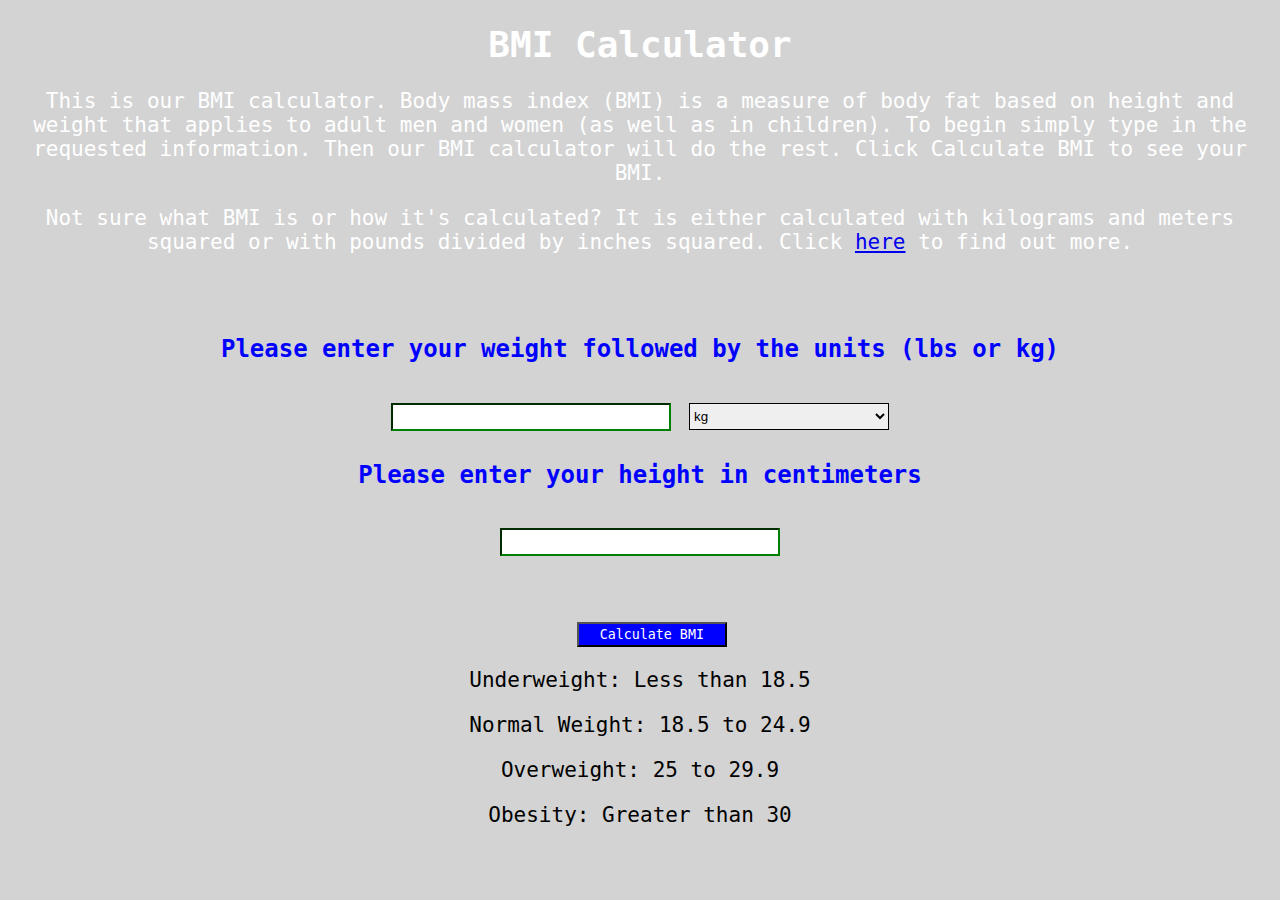
<file: index.html>
<!DOCTYPE html>
<html>
    <head>
        <h1 id = "title"> BMI Calculator</h1>
       
        
        <style>
			.hide{
				display:none;
			}

		</style>
    </head>
    <body>  
       

        <p id = "intro">This is our BMI calculator. Body mass index (BMI) is a measure of body fat based on height and weight that applies to adult men and women (as well as in children). To begin simply type in the requested information. Then our BMI calculator will do the rest. Click Calculate BMI to see your BMI.</p>  
        <p id = "intro">Not sure what BMI is or how it's calculated? It is either calculated with kilograms and meters squared or with pounds divided by inches squared. Click <a href = "info.html">here</a> to find out more.</p>
        <br>
        <br>
        
        <h3 id ="instructions">Please enter your weight followed by the units (lbs or kg)</h3>
    
 
        <p>
            <label></label>
			<input id = "Weight" onclick="clearError()" type = "text" name = "Weight" size = "15" maxlength = "30"/> 
			

            <select onchange="showUnit()" name="weight-unit" id="weight-unit">
                <option value="kg">kg</option>
                <option value="lbs">lbs</option>
            </select>
			
		</p> 
		<p id = "WeightError"></p>
		
	
        <h3 id = "instructions">Please enter your height in <span id = "unit">centimeters</span></h3> 
        <p> 
            <input id = "Height" onclick="clearError()" type = "text" name = "Height" size = "15" maxlength = "30"/>
         </p>
         <p id = "HeightError"></p>
         <br>
         <br>
         
         
         <button onclick = "calcBMI()">Calculate BMI</button>
         
         <p id = "final-BMI"></p>
        
         
        <p id = "yourBMI"></p>
        <p id = "scale">Underweight: Less than 18.5</p>
        <p id = "scale">Normal Weight: 18.5 to 24.9</p>
        <p id = "scale">Overweight: 25 to 29.9</p>
        <p id = "scale">Obesity: Greater than 30</p>

       
         <header>  
            <!--<nav> -->
            <!--    <a href = "info.html">Whats BMI?</a>-->
            <!--</nav> -->
        </header>
        
        <script src="index.js"></script>
        
        <link href = "index.css" type = "text/css" rel = "stylesheet"/> 
    
        
    </body> 
    
   
    
    
</html>
</file>
<file: index.css>
#title{
 font-family:monospace; 
 position:relative;
 text-align:center;
 font-size:36px;
 color:white;
}

body{
    background:lightgray;
    background-image: url("https://cmkt-image-prd.freetls.fastly.net/0.1.0/ps/6686473/910/595/m2/fpnw/wm1/blsqpbv4oxnn0amqxlm4gnq6uktihiwgipuhfp1wbzlg65rp0eknhpfnsy1brmvy-.jpg?1563236861&s=991227b6b7e8cc5744aadbb5e5ab0b21");
}

p{
    font-family:monospace;
    font-size:30px;
    color:white;
    text-align:center;
}
#scale{
    font-family:monospace;
    font-size:21px;
    color:black;
    text-align:center;
    
}
#HeightError{
    color:red;
    font-family:Times;
    font-size:12px;
    position:relative;
}
#WeightError{
    color:red;
    font-family:Times;
    font-size:12px;
    position:relative;

}
button{
   background-color:blue; 
   color:white;
   position:relative;
   left:45%;
   width:150px;
   height:25px;
   align-content:center;
   font-family:monospace;
}
#instructions{
    text-align:center;
    font-family:monospace;
    font-size:24px;
    color:blue;
}
input{
    position:relative;
    width:272px;
    border-color:green;
    height:22px;
    align-content:center;
}
#weight-unit{
    position:relative;
    border-color:black;
    width:200px;
    height:27px;
}
img {
  display: block;
  margin-left: auto;
  margin-right: auto;
  width: 50%;
  height:50%;
}
li{
    text-align:center;
    color:black;
    font-family:monospace;
    font-size:24px;
}
#final-BMI{
    text-align:center;
    color:black;
    font-size:21px;
    
}
#intro{
  text-align:center;
  font-family:monospace;
  font-size:21px;
  
}

#yourBMI{
    text-align:center;
    font-family:Monospace;
    color:black;
    font-size:21px;
}
</file>
